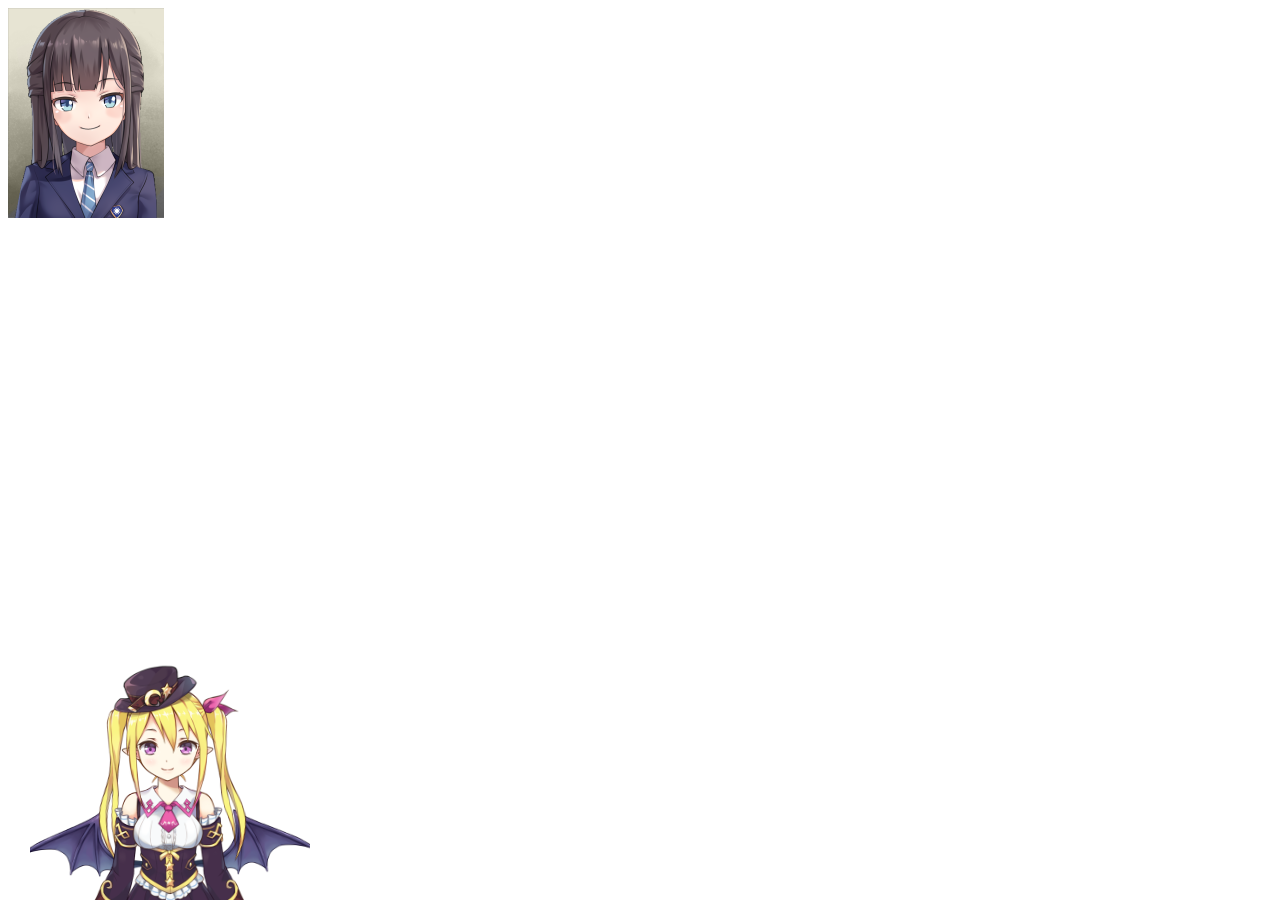
<file: index.html>
<!DOCTYPE html>
<html>
    <head>
        <meta charset="utf-8">
        <title> QAQ </title>
        <link rel="stylesheet" href="/live2d/css/live2d.css" />
    </head>
    <body>
        <a href="second.html" title="666"> 
            <img src="image/Portrait_CHI_Wang_Jingwei.png" alt="1919810"> 
        </a>
        <div id="landlord">
            <div class="message" style="opacity:0"></div>
            <canvas id="live2d" width="280" height="250" class="live2d"></canvas>
            <div class="hide-button">隐藏</div>
        </div>
        <footer>
            <script type="text/javascript">
                var message_Path = '/live2d/'
                var home_Path = 'https://wangzhiyuan12345.github.io/'
            </script>
            <script type="text/javascript" src="/live2d/js/live2d.js"></script>
            <script type="text/javascript" src="/live2d/js/message.js"></script>
            <script type="text/javascript">
                loadlive2d("live2d", "/live2d/model/tia/model.json");
            </script>
        </footer>
    </body>
</html>
</file>
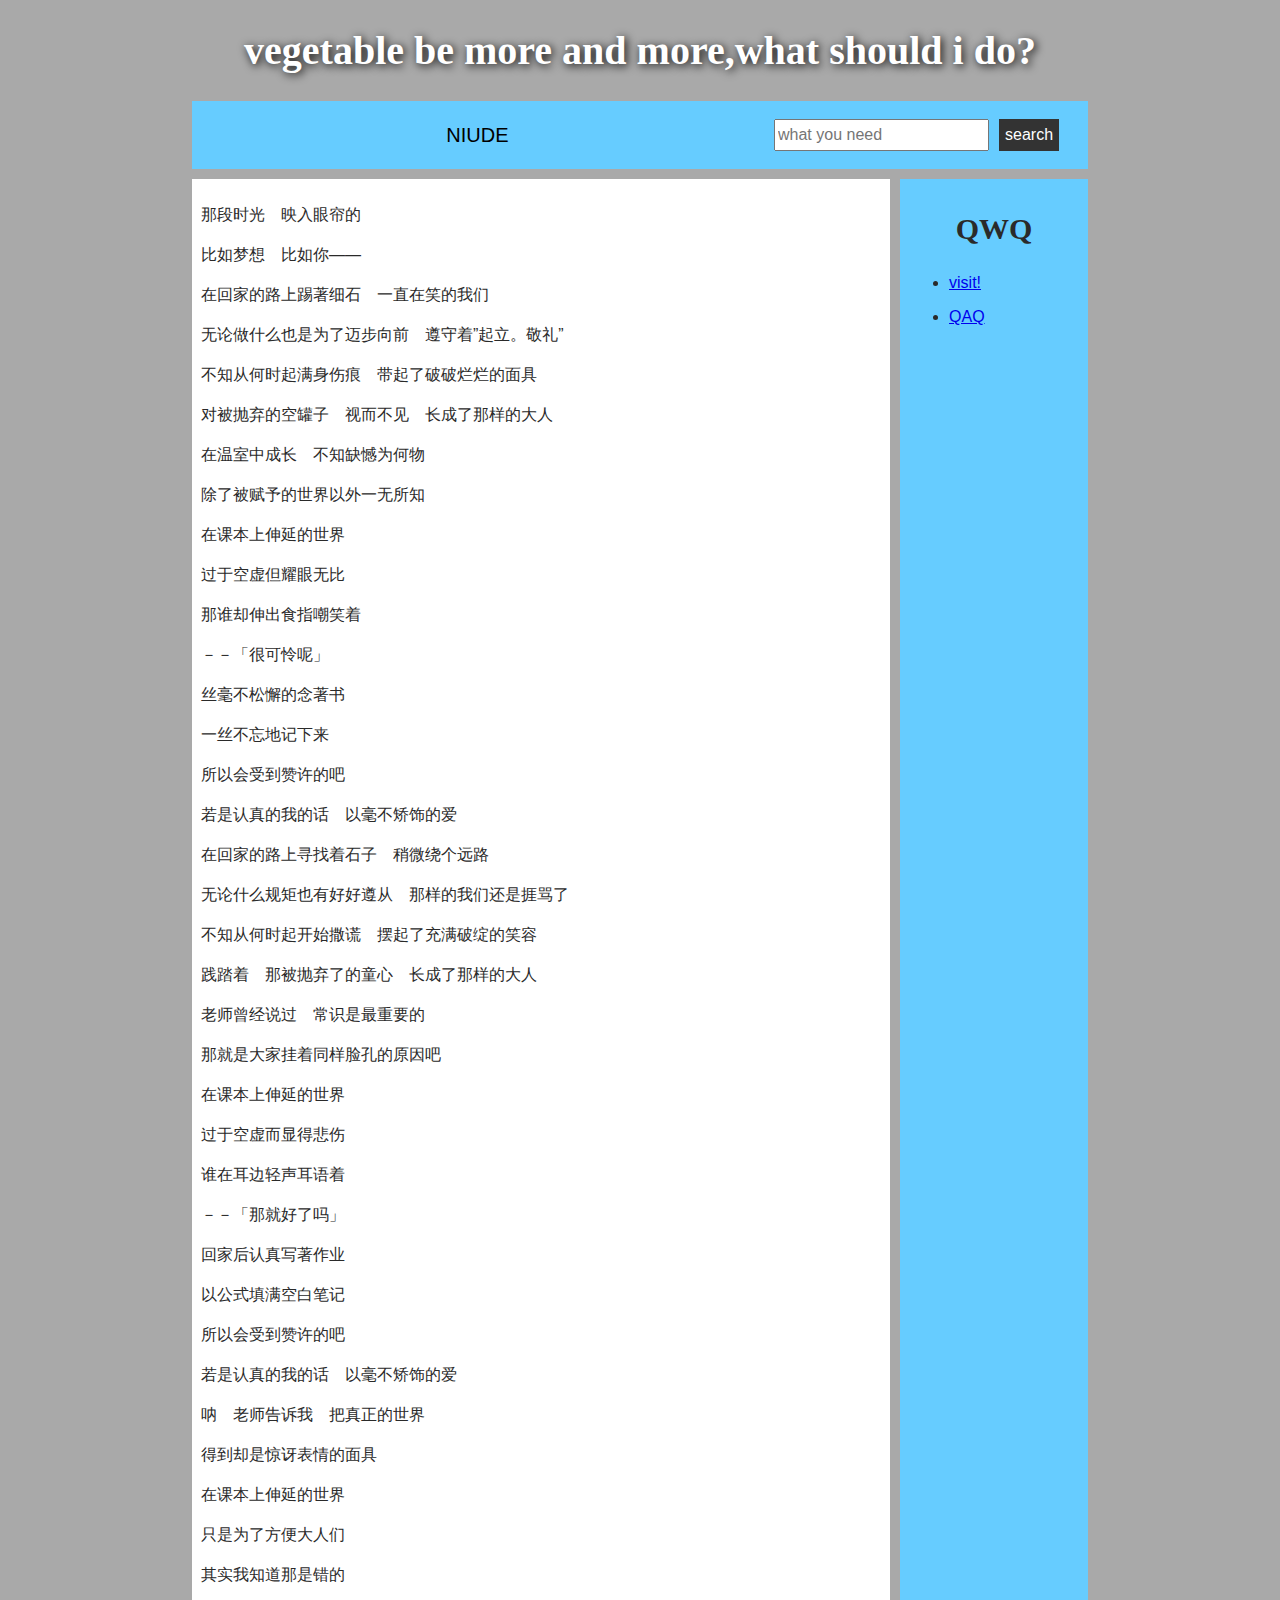
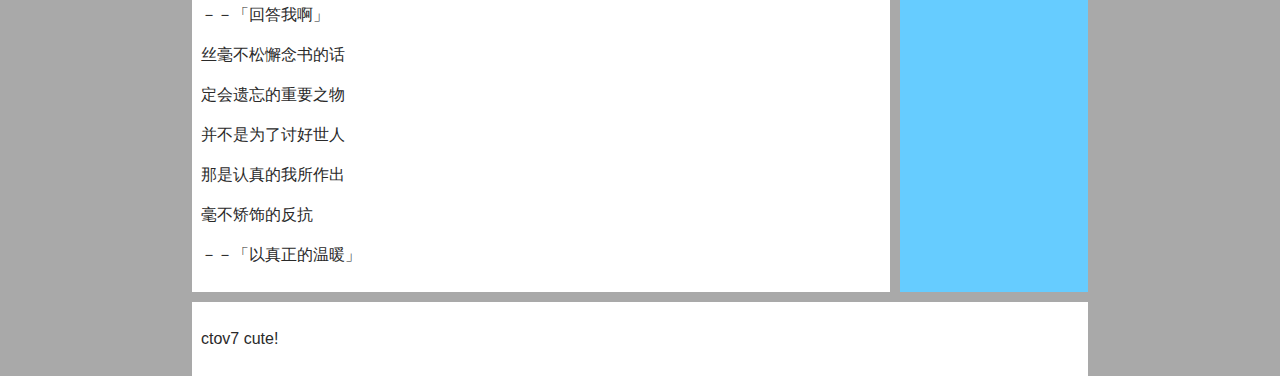
<file: second.html>
<!DOCTYPE html>
<html>
    <head>
        <meta charset="utf-8">
        <title> QWQ </title>
        <link href="style.css" rel="stylesheet">
    </head>
    <body>
        <head> <h1> vegetable be more and more,what should i do? </h1> </head>
        <nav>
            <ul>
                <li> <a href="#"> niude</a> </li>
            </ul>
            <form>
                <input type="search" name="q" placeholder="what you need">
                <input type="submit" value="search">
            </form>
        </nav>
        <main>
            <article>
                <p class="sign"> 那段时光　映入眼帘的 </p>
                <p class="sign">比如梦想　比如你——</p>
                <p class="sign">在回家的路上踢著细石　一直在笑的我们</p>
                <p class="sign">无论做什么也是为了迈步向前　遵守着”起立。敬礼”</p>
                <p class="sign">不知从何时起满身伤痕　带起了破破烂烂的面具</p>
                <p class="sign">对被抛弃的空罐子　视而不见　长成了那样的大人</p>
                <p class="sign">在温室中成长　不知缺憾为何物</p>
                <p class="sign">除了被赋予的世界以外一无所知</p>
                <p class="sign">在课本上伸延的世界</p>
                <p class="sign">过于空虚但耀眼无比</p>
                <p class="sign">那谁却伸出食指嘲笑着</p>
                <p class="sign">－－「很可怜呢」</p>
                <p class="sign">丝毫不松懈的念著书</p>
                <p class="sign">一丝不忘地记下来</p>
                <p class="sign">所以会受到赞许的吧</p>
                <p class="sign">若是认真的我的话　以毫不矫饰的爱</p>
                <p class="sign">在回家的路上寻找着石子　稍微绕个远路</p>
                <p class="sign">无论什么规矩也有好好遵从　那样的我们还是捱骂了</p>
                <p class="sign">不知从何时起开始撒谎　摆起了充满破绽的笑容</p>
                <p class="sign">践踏着　那被抛弃了的童心　长成了那样的大人</p>
                <p class="sign">老师曾经说过　常识是最重要的</p>
                <p class="sign">那就是大家挂着同样脸孔的原因吧</p>
                <p class="sign">在课本上伸延的世界</p>
                <p class="sign">过于空虚而显得悲伤</p>
                <p class="sign">谁在耳边轻声耳语着</p>
                <p class="sign">－－「那就好了吗」</p>
                <p class="sign">回家后认真写著作业</p>
                <p class="sign">以公式填满空白笔记</p>
                <p class="sign">所以会受到赞许的吧</p>
                <p class="sign">若是认真的我的话　以毫不矫饰的爱</p>
                <p class="sign">呐　老师告诉我　把真正的世界</p>
                <p class="sign">得到却是惊讶表情的面具</p>
                <p class="sign">在课本上伸延的世界</p>
                <p class="sign">只是为了方便大人们</p>
                <p class="sign">其实我知道那是错的</p>
                <p class="sign">－－「回答我啊」</p>
                <p class="sign">丝毫不松懈念书的话</p>
                <p class="sign">定会遗忘的重要之物</p>
                <p class="sign">并不是为了讨好世人</p>
                <p class="sign">那是认真的我所作出</p>
                <p class="sign">毫不矫饰的反抗</p>
                <p class="sign">－－「以真正的温暖」</p>
            </article>
            <aside>
                <h2> QWQ </h2>
                <ul>
                    <li><a href="index.html"> visit! </a></li>
                    <li><a href="https://wangzhiyuan12345.github.io/"> QAQ</a></li>
                </ul>
            </aside>
        </main>
        <footer>
            <p> ctov7 cute!</p>
        </footer>
    </body>
</html>
</file>
<file: live2d/css/live2d.css>
#landlord {
    user-select: none;
    position: fixed;
    left: 30px;
    bottom: 0;
    width: 280px;
    height: 250px;
    z-index: 10000;
    font-size: 0;
    transition: all .3s ease-in-out;
}

#live2d {
    position: relative;
}

.message {
    opacity: 0;
    width: 300px;
    height: auto;
    margin: auto;
    padding: 7px;
    top: -80px;
    left: -10px;
    text-align: center;
    border: 1px solid rgba(255,137,255,.4);
    border-radius: 12px;
    background-color: rgba(255,137,255,.2);
    box-shadow: 0 3px 15px 2px rgba(255,137,255,.4);
    font-size: 13px;
    font-weight: 400;
    text-overflow: ellipsis;
    text-transform: uppercase;
    overflow: hidden;
    position: absolute;
    animation-delay: 5s;
    animation-duration: 50s;
    animation-iteration-count: infinite;
    animation-name: shake;
    animation-timing-function: ease-in-out;
}

.hide-button {
    position: absolute;
    top: 10px;
    right: 0;
    /* bottom: 30px; */
    display: none;
    overflow: hidden;
    /* padding: 4px; */
    width: 60px;
    height: 20px;
    border: 1px solid rgba(255,137,255,.4);
    border-radius: 12px;
    background: rgba(255,137,255,.2);
    box-shadow: 0 3px 15px 2px rgba(255,137,255,.4);
    text-align: center;
    font-size: 12px;
    cursor: pointer;
}

.hide-button:hover {
    border: 1px solid #f4a7b9;
    background: #f4f6f8;
}

@media (max-width: 860px) {
    #landlord {
        display: none;
    }
}

@keyframes shake {
    2% {
        transform: translate(0.5px, -1.5px) rotate(-0.5deg);
    }

    4% {
        transform: translate(0.5px, 1.5px) rotate(1.5deg);
    }

    6% {
        transform: translate(1.5px, 1.5px) rotate(1.5deg);
    }

    8% {
        transform: translate(2.5px, 1.5px) rotate(0.5deg);
    }

    10% {
        transform: translate(0.5px, 2.5px) rotate(0.5deg);
    }

    12% {
        transform: translate(1.5px, 1.5px) rotate(0.5deg);
    }

    14% {
        transform: translate(0.5px, 0.5px) rotate(0.5deg);
    }

    16% {
        transform: translate(-1.5px, -0.5px) rotate(1.5deg);
    }

    18% {
        transform: translate(0.5px, 0.5px) rotate(1.5deg);
    }

    20% {
        transform: translate(2.5px, 2.5px) rotate(1.5deg);
    }

    22% {
        transform: translate(0.5px, -1.5px) rotate(1.5deg);
    }

    24% {
        transform: translate(-1.5px, 1.5px) rotate(-0.5deg);
    }

    26% {
        transform: translate(1.5px, 0.5px) rotate(1.5deg);
    }

    28% {
        transform: translate(-0.5px, -0.5px) rotate(-0.5deg);
    }

    30% {
        transform: translate(1.5px, -0.5px) rotate(-0.5deg);
    }

    32% {
        transform: translate(2.5px, -1.5px) rotate(1.5deg);
    }

    34% {
        transform: translate(2.5px, 2.5px) rotate(-0.5deg);
    }

    36% {
        transform: translate(0.5px, -1.5px) rotate(0.5deg);
    }

    38% {
        transform: translate(2.5px, -0.5px) rotate(-0.5deg);
    }

    40% {
        transform: translate(-0.5px, 2.5px) rotate(0.5deg);
    }

    42% {
        transform: translate(-1.5px, 2.5px) rotate(0.5deg);
    }

    44% {
        transform: translate(-1.5px, 1.5px) rotate(0.5deg);
    }

    46% {
        transform: translate(1.5px, -0.5px) rotate(-0.5deg);
    }

    48% {
        transform: translate(2.5px, -0.5px) rotate(0.5deg);
    }

    50% {
        transform: translate(-1.5px, 1.5px) rotate(0.5deg);
    }

    52% {
        transform: translate(-0.5px, 1.5px) rotate(0.5deg);
    }

    54% {
        transform: translate(-1.5px, 1.5px) rotate(0.5deg);
    }

    56% {
        transform: translate(0.5px, 2.5px) rotate(1.5deg);
    }

    58% {
        transform: translate(2.5px, 2.5px) rotate(0.5deg);
    }

    60% {
        transform: translate(2.5px, -1.5px) rotate(1.5deg);
    }

    62% {
        transform: translate(-1.5px, 0.5px) rotate(1.5deg);
    }

    64% {
        transform: translate(-1.5px, 1.5px) rotate(1.5deg);
    }

    66% {
        transform: translate(0.5px, 2.5px) rotate(1.5deg);
    }

    68% {
        transform: translate(2.5px, -1.5px) rotate(1.5deg);
    }

    70% {
        transform: translate(2.5px, 2.5px) rotate(0.5deg);
    }

    72% {
        transform: translate(-0.5px, -1.5px) rotate(1.5deg);
    }

    74% {
        transform: translate(-1.5px, 2.5px) rotate(1.5deg);
    }

    76% {
        transform: translate(-1.5px, 2.5px) rotate(1.5deg);
    }

    78% {
        transform: translate(-1.5px, 2.5px) rotate(0.5deg);
    }

    80% {
        transform: translate(-1.5px, 0.5px) rotate(-0.5deg);
    }

    82% {
        transform: translate(-1.5px, 0.5px) rotate(-0.5deg);
    }

    84% {
        transform: translate(-0.5px, 0.5px) rotate(1.5deg);
    }

    86% {
        transform: translate(2.5px, 1.5px) rotate(0.5deg);
    }

    88% {
        transform: translate(-1.5px, 0.5px) rotate(1.5deg);
    }

    90% {
        transform: translate(-1.5px, -0.5px) rotate(-0.5deg);
    }

    92% {
        transform: translate(-1.5px, -1.5px) rotate(1.5deg);
    }

    94% {
        transform: translate(0.5px, 0.5px) rotate(-0.5deg);
    }

    96% {
        transform: translate(2.5px, -0.5px) rotate(-0.5deg);
    }

    98% {
        transform: translate(-1.5px, -1.5px) rotate(-0.5deg);
    }

    0%, 100% {
        transform: translate(0, 0) rotate(0);
    }
}
</file>
<file: style.css>
html, body {
    margin: 0;
    padding: 0;
  }
  
  html {
    font-size: 10px;
    background-color: #a9a9a9;
  }
  
  body {
    width: 70%;
    margin: 0 auto;
  }
  h1, h2, h3 {
    font-family: 'Sonsie One', 'ZCOOL KuaiLe', cursive;
    color: #2a2a2a;
  }
  
  p, input, li {
    font-family: 'Open Sans Condensed', sans-serif;
    color: #2a2a2a;
  }
  
  h1 {
    font-size: 4rem;
    text-align: center;
    color: white;
    text-shadow: 2px 2px 10px   black;
  }
  
  h2 {
    font-size: 3rem;
    text-align: center;
  }
  
  h3 {
    font-size: 2.2rem;
  }
  
  p, li {
    font-size: 1.6rem;
    line-height: 1.5;
  }
  
  /* 标题布局 */
  
  nav, article, aside, footer {
    background-color: white;
    padding: 1%;
  }
  
  nav {
    height: 50px;
    background-color: #66ccff;
    display: flex;
    margin-bottom: 10px;
  }
  
  nav ul {
    padding: 0;
    list-style-type: none;
    flex: 2;
    display: flex;
  }
  
  nav li {
    display: inline;
    text-align: center;
    flex: 1;
  }
  
  nav a {
    display: inline-block;
    font-size: 2rem;
    text-transform: uppercase;
    text-decoration: none;
    color: black;
    transition-duration: 200ms;
  }
  
  nav form {
    flex: 1;
    display: flex;
    align-items: center;
    height: 100%;
    padding: 0 2em;
  }
  
  nav a:hover {
    color: white;
    text-shadow: 0 0 10px wheat;
    transition-duration: 200ms;
  }
  
  input {
    font-size: 1.6rem;
    height: 32px;
  }
  
  input[type="search"] {
    flex: 3;
  }
  
  input[type="submit"] {
    flex: 1;
    margin-left: 1rem;
    background: #333;
    border: 0;
    color: white;
  }
  
  /* 主体布局 */
  
  main {
    display: flex;
  }
  
  article {
    flex: 4;
  }
  
  aside {
    flex: 1;
    margin-left: 10px;
    background-color: #66ccff;
  }
  
  aside li {
    padding-bottom: 10px;
  }
  
  footer {
    margin-top: 10px;
  }
</file>
